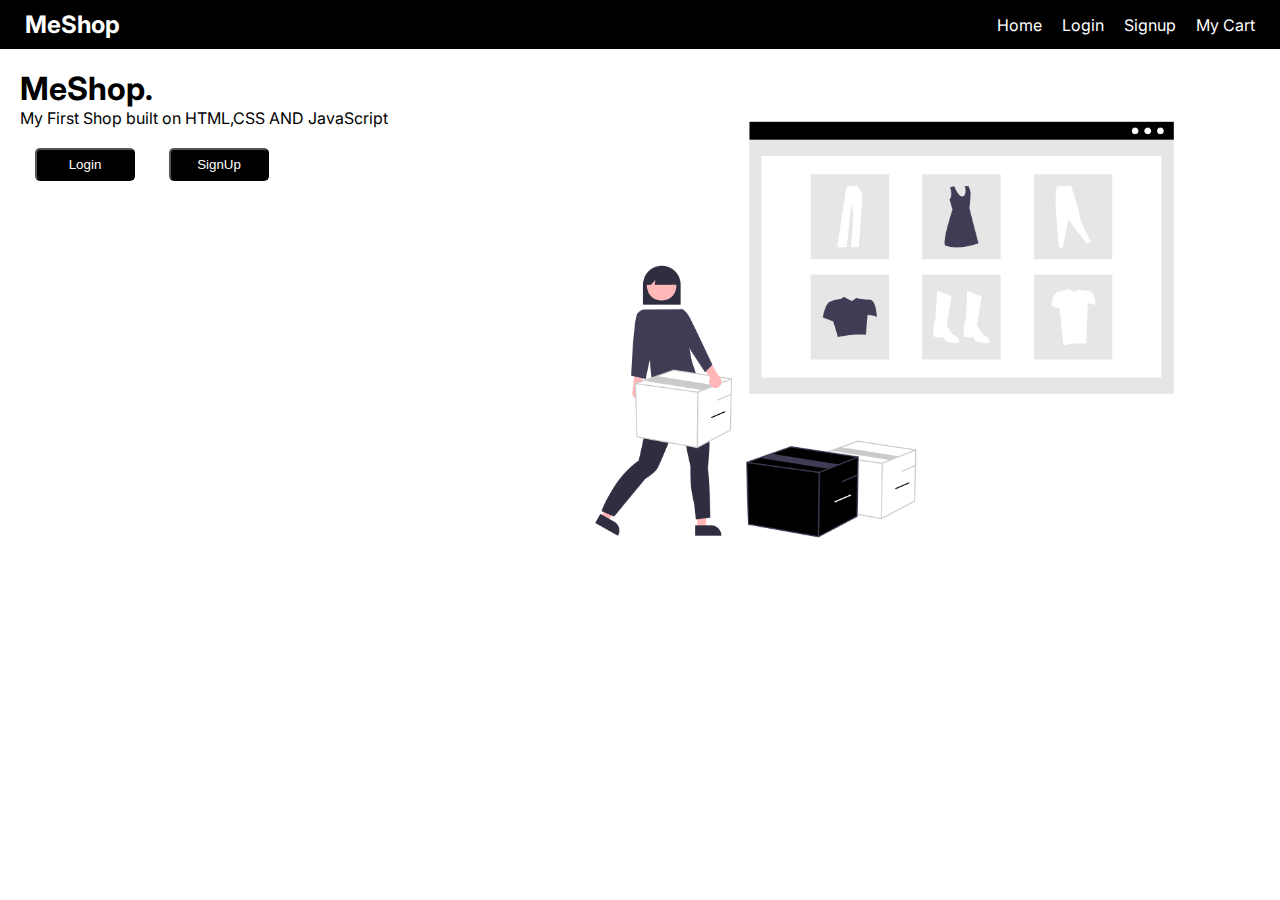
<file: index.html>
<!DOCTYPE html>
<html>
  <head>
    <meta charset="utf-8" />
    <meta http-equiv="X-UA-Compatible" content="IE=edge" />
    <title>MeShop.</title>
    <meta name="description" content="" />
    <meta name="viewport" content="width=device-width, initial-scale=1" />
    <link rel="stylesheet" href="" />
    <link rel="stylesheet" href="./styles.css">
  </head>
  <body>
    <nav class="header">
      <h2>MeShop</h2>
      <div class="right-header">
          <a href="index.html">Home</a>
          <a href="./login/login.html">Login</a>
          <a href="./signup/index.html">Signup</a>
          <a href="" id="mycart">My Cart</a>
      </div>
  </nav>

  <section class="container">
    <div class="item">
      <h1>MeShop.</h1>
      <p>My First Shop built on HTML,CSS AND JavaScript</p>
        <a href="./login/login.html"><button>Login</button></a>
        <a href="./signup/index.html"><button>SignUp</button></a>
        </div>
    <div class="item">
      <img src="./landingPagePic.png" alt="landingPage image">
    </div>
  </section>

  <script src="./script.js"></script>
  </body>
</html>
</file>
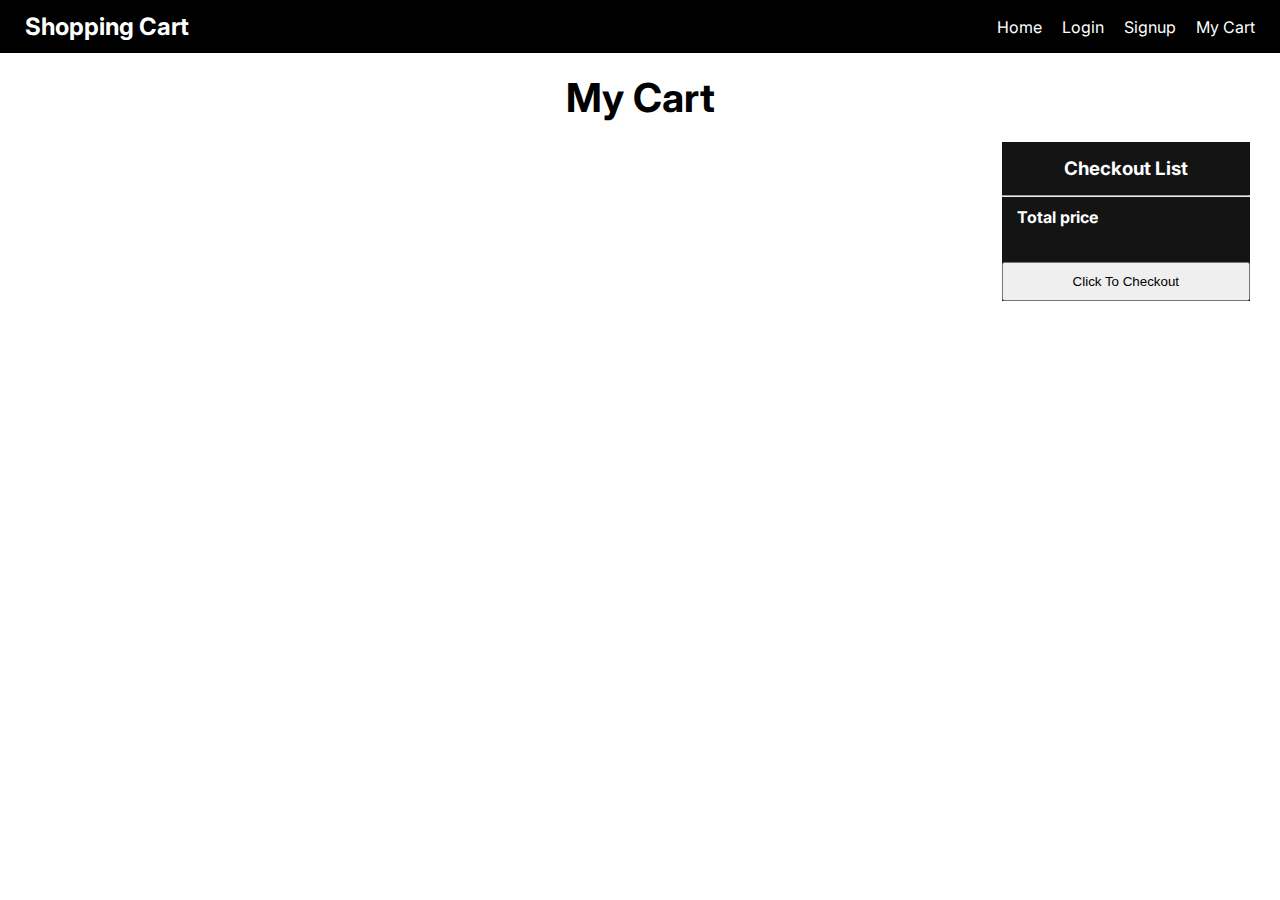
<file: cart/index.html>
<!DOCTYPE html>
<html lang="en">
  <head>
    <meta charset="UTF-8" />
    <meta http-equiv="X-UA-Compatible" content="IE=edge" />
    <meta name="viewport" content="width=device-width, initial-scale=1.0" />
    <title>My Cart</title>
    <link rel="stylesheet" href="styles.css" />
  </head>
  <body>
    <nav class="header">
      <h2><a href="../shop/index.html">Shopping Cart</a> </h2>
      <div class="right-header">
        <a href="#" onclick="alertMessage()">Home</a>
        <a href="#" onclick="alertMessage()">Login</a>
        <a href="#" onclick="alertMessage()">Signup</a>
        <a href="../cart/index.html">My Cart</a>
      </div>
    </nav>
    <h1>My Cart</h1>
    <section class="container">
      <div class="items added-product" id="cart">
      </div>
      <div class="checkout-items">
        <h3>Checkout List</h3>
        <div id="checkout"></div>
        <hr>
        <div class="total-container">
          <p>Total price</p>
          <p id="total"></p>
        </div>
        <button id="checkout-btn" onclick="checkoutPage()">Click To Checkout</button>
      </div>
    </section>

    <script src="./script.js"></script>
    <script src="https://checkout.razorpay.com/v1/checkout.js"></script>
  </body>
</html>
</file>
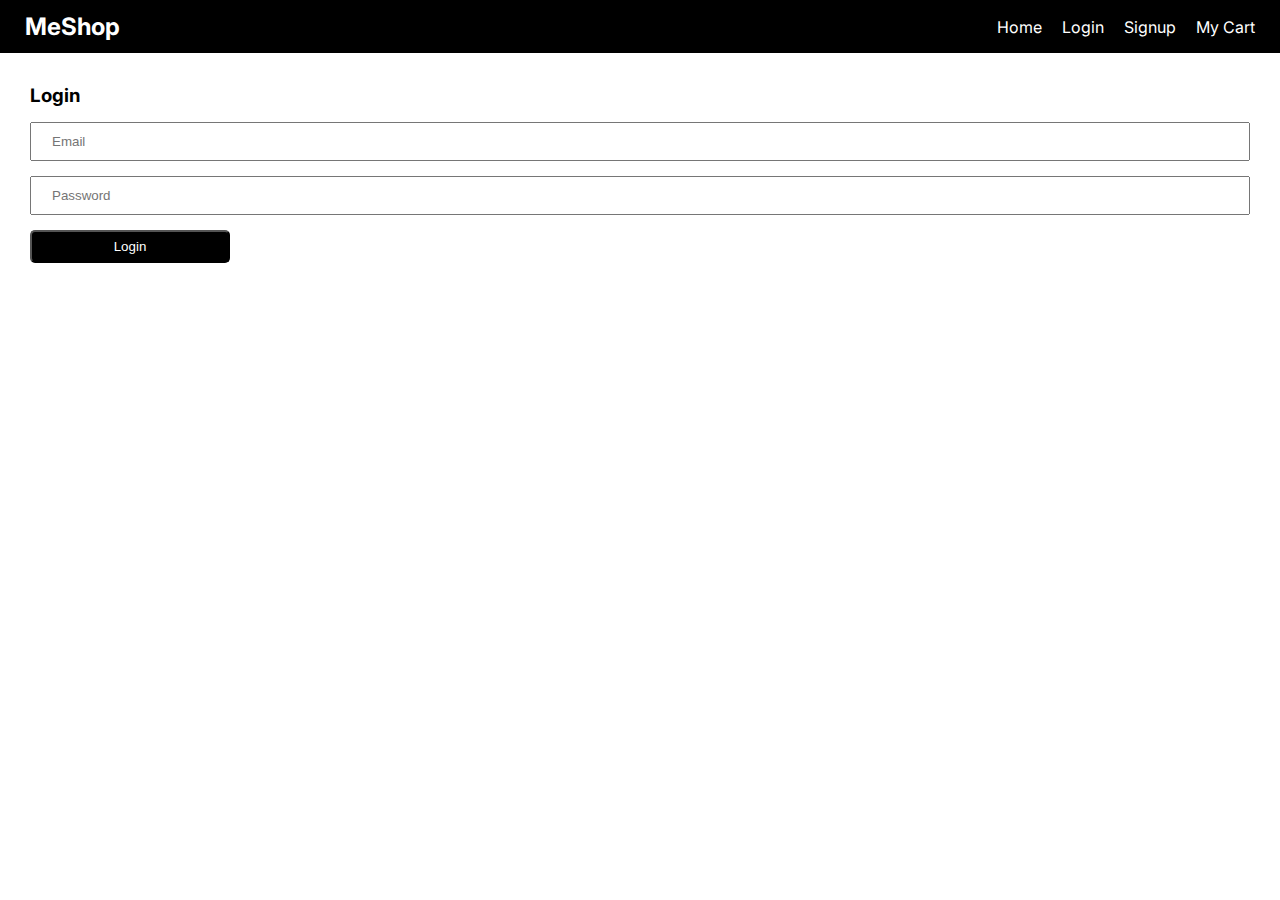
<file: profile/index.html>
<!DOCTYPE html>
<html lang="en">
<head>
  <meta charset="UTF-8">
  <meta http-equiv="X-UA-Compatible" content="IE=edge">
  <meta name="viewport" content="width=device-width, initial-scale=1.0">
  <title>Profile</title>
  <link rel="stylesheet" href="./styles.css">
</head>
<body>
  <nav class="header">
    <a href="../shop/index.html">Shopping Cart</a>
</nav>
<h2>My profile</h2>
<div class="edit" id="name-edit">
  <input type="text" id="fName" placeholder="First Name">
  <input type="text" id="lName" placeholder="Last Name">
  <span id="message"></span>
  <button class="btn" id="btn">Save Info</button>
</div>
<h2>Edit Password</h2>
<form class="edit">
  <input type="text" id="old-password" placeholder="Old Password">
  <input type="password" id="new-password" placeholder="New Password" >
  <input type="password" id="confirm-password" placeholder="Confirm New Password">
  <span id="passMessage"></span>
  <button class="btn" id="change-pass">Change Password</button>
  <button class="btn" id="logout">LogOut</button>
</form>


  <script src="./script.js"></script>
</body>
</html>
</file>
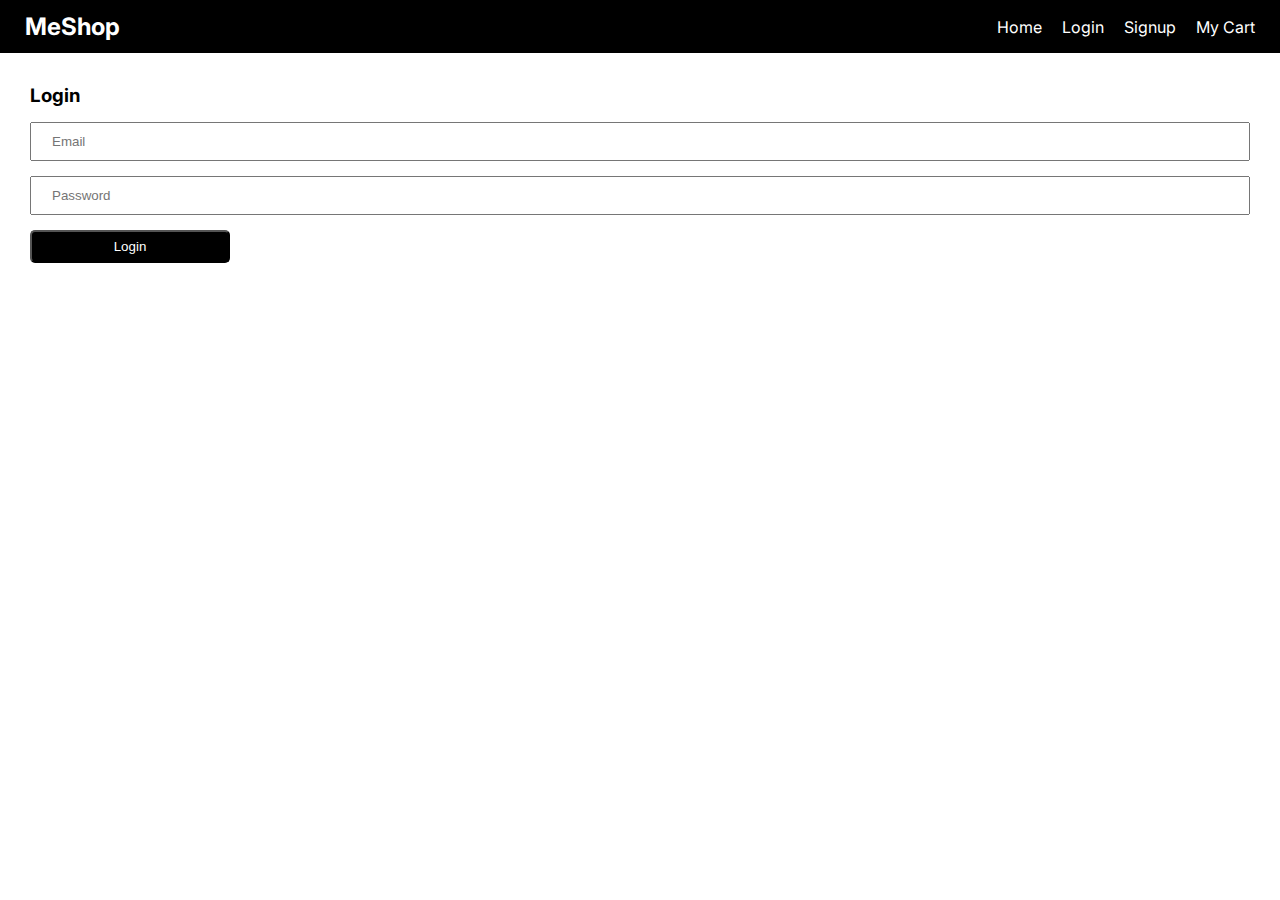
<file: shop/index.html>
<!DOCTYPE html>
<html lang="en">
  <head>
    <meta charset="UTF-8" />
    <meta http-equiv="X-UA-Compatible" content="IE=edge" />
    <meta name="viewport" content="width=device-width, initial-scale=1.0" />
    <title>MeShop.</title>
    <link rel="stylesheet" href="./styles.css" />
  </head>
  <body>
    <nav>
      <div class="brand">
        <a href="../shop/index.html">MeShop.</a>
      </div>
      <div class="nav-items">
        <a href="#" onclick="alertMessage()">Home</a>
        <a href="#" onclick="alertMessage()">Login</a>
        <a href="#" onclick="alertMessage()">Signup</a>
        <a href="../cart/index.html">My Cart</a>
        <a href="../profile/index.html">Profile</a>
      </div>
    </nav>

    <main>
      <aside>
        <section>
          <title>Colors</title>
          <ul>
            <li>
              <input id="red" type="radio" onchange="getColorValue(this.value)" name="color" value="Red"/>
              <label for="red">Red</label>
            </li>
            <li>
              <input id="blue" type="radio" onchange="getColorValue(this.value)"  name="color" value="Blue"/>
              <label for="blue">Blue</label>
            </li>
            <li>
              <input id="green" type="radio" onchange="getColorValue(this.value)" name="color" value="Green"/>
              <label for="green">Green</label>
            </li>
            <li>
              <input id="black" type="radio" onchange="getColorValue(this.value)"  name="color" value="Black"/>
              <label for="black">Black</label>
            </li>
            <li>
              <input id="white" type="radio" onchange="getColorValue(this.value)"  name="color"  value="White"/>
              <label for="white">White</label>
            </li>
          </ul>


        </section>
        <section>
          <title>Sizes</title>
          <ul>
            <li>
              <input id="s" type="radio" onchange="getSizeValue(this.value)" name="sizes" value="S"/>
              <label for="s">S</label>
            </li>
            <li>
              <input id="m" type="radio" onchange="getSizeValue(this.value)" name="sizes" value="M"/>
              <label for="m">M</label>
            </li>
            <li>
              <input id="l" type="radio" onchange="getSizeValue(this.value)" name="sizes" value="L"/>
              <label for="l">L</label>
            </li>
            <li>
              <input id="xl" type="radio" onchange="getSizeValue(this.value)" name="sizes" value="XL"/>
              <label for="xl">XL</label>
            </li>
          </ul>
        </section>
        <section>
          <title>Rating</title>
          <input
            type="range"
            id="range"
            min="0"
            max="5"
            value="0"
            list="values" 
          />
          <datalist id="values">
            <option value="0" label="0"></option>
            <option value="1"></option>
            <option value="2"></option>
            <option value="3"></option>
            <option value="4"></option>
            <option value="5" label="5"></option>
          </datalist>
        </section>

    

        <section>
          <title>Price Range</title>
          <ul>
            <li>
              <input id="0-25" type="radio" name="prange" onclick="searchByPrice(0,25)"/>
              <label for="0-25">$0 to $25</label>
            </li>
            <li>
              <input id="25-50" type="radio" name="prange" onclick="searchByPrice(25,50)"/>
              <label for="25-50">$25 to $50</label>
            </li>
            <li>
              <input id="50-100" type="radio" name="prange" onclick="searchByPrice(50,100)"/>
              <label for="50-100">$50 to $100</label>
            </li>
            <li>
              <input id="100on" type="radio" name="prange" onclick="searchByPrice(100,100000000)"/>
              <label for="100on">$100 onwards</label>
            </li>
          </ul>
        </section>
      </aside>
      <main-content>
        <input type="text" placeholder="Search By Title"  id="search"/>
        <div class="filters">
          <div class="filter active" onclick="showAllData()">All</div>
          <div class="filter" onclick="showMensData()">Mens</div>
          <div class="filter" onclick="showWomensData()">Womens</div>
          <div class="filter"  onclick="showJeweleryData()">Jewellery</div>
          <div class="filter"  onclick="showElectronicsData()">Electronics</div>
        </div>
        <section >
          <title id="mens-title">Men's Clothing</title>
          <div class="items" id="searched-data">
          </div>
        </section>
        <section class="section">
          <div class="items" id="mens-clothing">
          </div>
        </section>

        <section class="section"> 
          <title id="womens-title">Women's Clothing</title>
          <div class="items" id="womens-clothing">
          </div>
        </section>

        <section class="section">
          <title id="electronics-title">Electronics</title>
          <div class="items" id="electronics">
          </div>
        </section>

        <section class="section">
          <title id="jewelery-title">Jewelery</title>
          <div class="items" id="jewelery">
          </div>
        </section>

      </main-content>
    </main>
    <script src="./main.js"></script>
  </body>
</html>
</file>
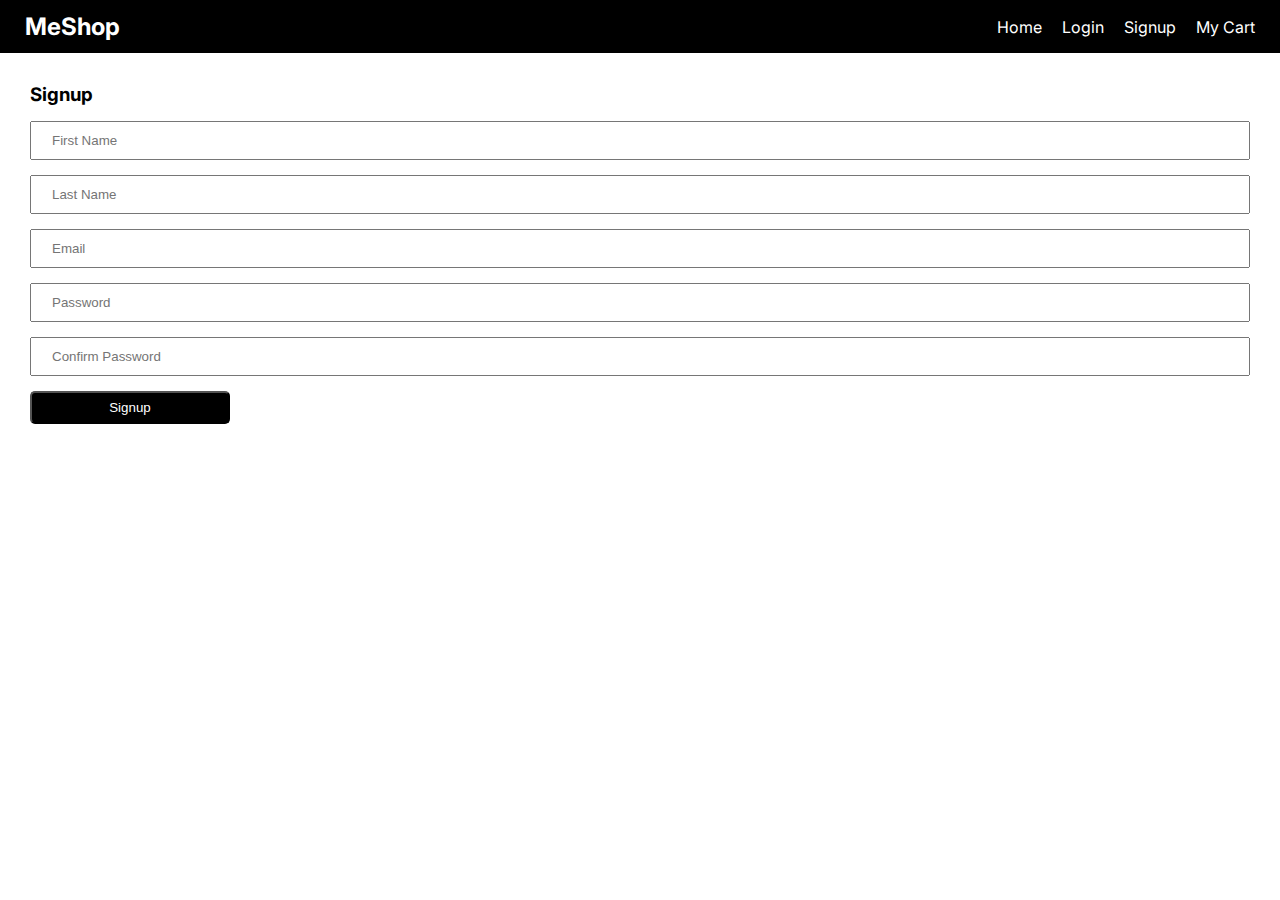
<file: signup/index.html>
<!DOCTYPE html>
<html lang="en">
<head>
    <meta charset="UTF-8">
    <meta http-equiv="X-UA-Compatible" content="IE=edge">
    <meta name="viewport" content="width=device-width, initial-scale=1.0">
    <title>SignUp</title>
    <link rel="stylesheet" href="./signup.css">
</head>
<body>
    <nav class="header">
        <h2>MeShop</h2>
        <div class="right-header">
            <a href="../index.html">Home</a>
            <a href="../login/login.html">Login</a>
            <a href="">Signup</a>
            <a href="" id="mycart">My Cart</a>
        </div>
    </nav>
    <form id="form">
        <h3>Signup</h3>
        <input type="text" id="fName" placeholder="First Name">
        <input type="text" id="lName" placeholder="Last Name">
        <input type="email" id="email" placeholder="Email">
        <input type="password" id="password" placeholder="Password">
        <input type="password" id="confirm-password" placeholder="Confirm Password">
        <p id="message"></p>
        <button type="submit" id="btn">Signup</button>
    </form>

    <script src="./signup.js"></script>
</body>
</html>
</file>
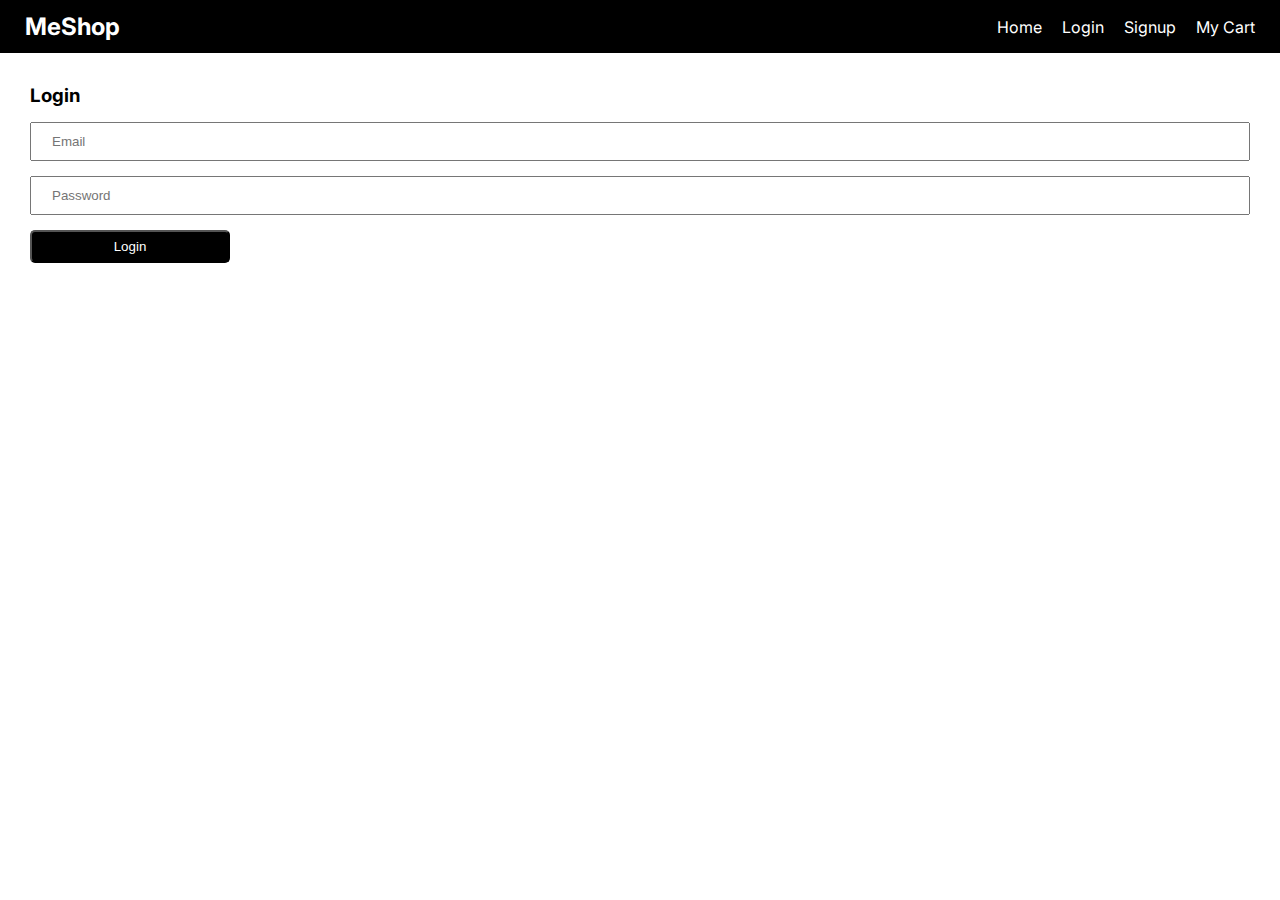
<file: login/login.html>
<!DOCTYPE html>
<html lang="en">
<head>
    <meta charset="UTF-8">
    <meta http-equiv="X-UA-Compatible" content="IE=edge">
    <meta name="viewport" content="width=device-width, initial-scale=1.0">
    <title>Login</title>
    <link rel="stylesheet" href="./login.css">
</head>
<body>
    <nav class="header">
        <h2>MeShop</h2>
        <div class="right-header">
            <a href="../index.html">Home</a>
            <a href="./login.html">Login</a>
            <a href="../signup/index.html">Signup</a>
            <a href="" onclick="alertMessage()">My Cart</a>
        </div>
    </nav>

    <form id="form">
        <h3>Login</h3>
        <input type="email" id="email" placeholder="Email">
        <input type="password" id="password" placeholder="Password">
        <p id="message"></p>
        <button type="submit" id="btn">Login</button>
    </form>
    <script src="./login.js"></script>
</body>
</html>
</file>
<file: styles.css>
/* Write styles here */
@import url("https://fonts.googleapis.com/css2?family=Inter:wght@100;200;300;400;500;600;700;800;900&display=swap");
*{
    margin: 0;
    padding: 0;
}
body{
    font-family: "Inter", sans-serif;
    overflow-x: hidden;
}
.header{
    display:flex;
    justify-content: space-between;
    align-items: center;
    background-color: black;
    color: white;
    padding:10px 25px;
}

.right-header{
    display: flex;
    column-gap: 20px;
}
.container{
   
    display: grid;
    grid-template-columns: 40% 60%;
    margin: 20px 20px;
}
img{
    width: 99%;
}
button{
    margin: 20px 15px;
    padding: 7px;
    color: white;
    background-color: black;
    border-radius: 5px;
    width: 100px;
}
a{
    color: white;
    text-decoration: none;
}

button:hover{
    cursor:pointer;
}
</file>
<file: cart/styles.css>
@import url("https://fonts.googleapis.com/css2?family=Inter:wght@100;200;300;400;500;600;700;800;900&display=swap");
*{
    margin: 0;
    padding: 0;
}
body{
    font-family: "Inter", sans-serif;
    overflow-x: hidden;
}
.header{
    display:flex;
    justify-content: space-between;
    align-items: center;
    background-color: black;
    color: white;
    padding:12px 25px;
}

.right-header{
    display: flex;
    column-gap: 20px;
}
a{
    color: white;
    text-decoration: none;  
}
h1{
    text-align: center;
    margin: 20px;
    font-size: 40px;
}
.container{
    display: grid;
    grid-template-columns: 78% auto;
    column-gap: 20px;
    margin: 0 30px;
    
}

.items{
    display: grid;
    grid-template-columns: repeat(4, 1fr);
    gap: 20px;
    margin: 10px 0;
  }

.items .item img {
    width: 100%;
    height: 300px;
  }
.items .item {
    border: 1px solid black;
    /*width: 30%;*/
  }

.items .item button {
    width: 100%;
    border-radius: none;
    border: none;
    padding: 1rem;
    font-size: 1rem;
    color: white;
    background-color: black;
    cursor: pointer;
  }
.items .item .row {
    display: flex;
    justify-content: space-between;
  }

.items .item .info {
    padding: 1rem;
  }
.items .item .colors {
    display: flex;
    margin: .5rem 0;
  }

.items .item .circle {
    width: 12px;
    height: 12px;
    border-radius: 100%;
    margin: 0 5px;
  }
  .item-prices{
    display: flex;
    justify-content: space-between;
    padding: 5px;
    margin: 7px;
    gap: 10px;
    font-size: 14px;
    width: fit-content;
 
  }
  h3{
    text-align: center;
    margin: 15px 0;
  }
  .checkout-items{
    color: white;
    background-color: rgb(20, 20, 20);
  }
.index{
    display: flex;
    gap: 7px;
   justify-content: flex-start;
}
.total-container{
  display: flex;
  justify-content: space-between;
  padding: 10px 15px;
  font-weight: bolder;
}

#checkout-btn{
 
  width: 100%;
  padding: 10px;
  margin-top: 25px;

}
</file>
<file: profile/styles.css>
/* Write your styles here */
@import url("https://fonts.googleapis.com/css2?family=Inter:wght@100;200;300;400;500;600;700;800;900&display=swap");
*{
    margin: 0;
    padding: 0;
}
body{
    font-family: "Inter", sans-serif;
    overflow-x: hidden;
}
.header{
    background-color: black;
    color: white;
    padding:12px 25px;
    font-size:30px;
}
h2{
    margin: 20px;
    text-align: center;
    font-weight:bold;
    font-size: 25px;
}

.edit{
    display: flex;
    flex-flow: column wrap;
    margin: 10px 30px;
    row-gap: 15px;
}

input{
    padding: 10px;
    padding-left: 20px;
}
.btn{
    width: 200px;
    color: white;
    background-color: black;
    padding: 7px;
    border-radius: 5px;
}
a{
    color: white;
    text-decoration: none;
}
</file>
<file: shop/styles.css>
@import url("https://fonts.googleapis.com/css2?family=Inter:wght@100;200;300;400;500;600;700;800;900&display=swap");

* {
  padding: 0;
  margin: 0;
  box-sizing: border-box;
}

body {
  font-family: "Inter", sans-serif;
 /* overflow-x: hidden;*/
}

a {
  color: white;
  text-decoration: none;
}

ul {
  list-style: none;
}

input[type="range"] {
  width: 100%;
  height: 2px;
  margin: 1rem auto;
}

datalist {
  display: flex;
  justify-content: space-between;
  color: white;
  width: 100%;
}

nav {
  display: flex;
  justify-content: space-between;
  align-items: center;
  color: white;
  position: sticky;
  z-index: 100;
  top: 0;

  background-color: black;
  border-bottom: 1px solid white;
  padding: 1rem;
  font-size: 1rem;
}

nav .brand {
  font-size: 1.5rem;
  font-weight: bold;
}

nav .nav-items a {
  margin: 0 1rem;
}

main {
  display: flex;
  height: 100vh;
}

main aside {
  flex: 0.2;
  background-color: rgb(0, 0, 0);
  color: white;
  height: 100vh;
  position: fixed;
  padding-top: .3rem;
  width: 11rem;

}

main main-content {
  display: block;
  width: 100%;
  margin-left: 11rem;
}

aside section {
  padding: .2rem 1rem;
  border-bottom: 1px solid white;

}

aside section:last-child {
  border-bottom: none;
}

aside section title {
  display: block;
  font-size: 1.3rem;
  margin-bottom: .2rem;
}

aside section li {
  margin-bottom: 0.5rem;
}

aside section label {
  cursor: pointer;
  margin-left: 0.25rem;
}

main-content {
  padding: 1rem;
  position: relative;
}

main-content input {
  padding: 1rem;
  width: 100%;
  position: relative;
  font-size: 1rem;
}

main-content .filters {
  display: flex;
  margin-top: 1rem;
  gap: 1rem;
}

main-content .filter {
  flex: 1;
  text-align: center;
  padding: 0.5rem 1rem;
  border: 1px solid black;
  cursor: pointer;
}

main-content .active {
  background-color: black;
  color: white;
}

main-content section {
  margin-top: 1.2rem;
}

main-content section title {
  display: block;
  font-size: 2rem;
  margin: 1rem 0;
}



main-content .items{
  display: grid;
  grid-template-columns: repeat(4, 1fr);
  gap: 20px;
  margin: 10px 0;
}

main-content .items .item {
  border: 1px solid black;

}

main-content .items .item img {
  width: 100%;
  height: 300px;
 
}

main-content .items .item .row {
  display: flex;
  justify-content: space-between;
}

main-content .items .item .info {
  padding: 1rem;
}

main-content .items .item button {
  width: 100%;
  border-radius: none;
  border: none;
  padding: 1rem;
  font-size: 1rem;
  color: white;
  background-color: black;
  cursor: pointer;
}

main-content .items .item .colors {
  display: flex;
  margin: .5rem 0;
}

main-content .items .item .circle {
  width: 20px;
  height: 20px;
  border-radius: 100%;
  margin: 0 5px;
}








/*

@import url("https://fonts.googleapis.com/css2?family=Inter:wght@100;200;300;400;500;600;700;800;900&display=swap");

* {
  padding: 0;
  margin: 0;
  box-sizing: border-box;
}

body {
  font-family: "Inter", sans-serif;
  overflow-x: hidden;
}

a {
  color: white;
  text-decoration: none;
}

ul {
  list-style: none;
}

input[type="range"] {
  width: 100%;
  height: 2px;
  margin: 1rem auto;
}

datalist {
  display: flex;
  justify-content: space-between;
  color: white;
  width: 100%;
}

nav {
  display: flex;
  justify-content: space-between;
  align-items: center;
  color: white;
  position: sticky;
  z-index: 100;
  top: 0;

  background-color: black;
  border-bottom: 1px solid white;
  padding: 1rem;
  font-size: 1rem;
}

nav .brand {
  font-size: 1.5rem;
  font-weight: bold;
}

nav .nav-items a {
  margin: 0 1rem;
}

main {
  display: flex;
  height: 100vh;
}

main aside {
  flex: 0.2;
  background-color: black;
  color: white;
  height: 100vh;
  position: fixed;
  padding-top: 1rem;
  width: 11rem;
}

main main-content {
  display: block;
  width: 100%;
  margin-left: 11rem;
}

aside section {
  padding: 1rem;
  border-bottom: 1px solid white;
}

aside section:last-child {
  border-bottom: none;
}

aside section title {
  display: block;
  font-size: 1.5rem;
  margin-bottom: 1rem;
}

aside section li {
  margin-bottom: 0.75rem;
}

aside section label {
  cursor: pointer;
  margin-left: 0.25rem;
}

main-content {
  padding: 1rem;
  position: relative;
}

main-content input {
  padding: 1rem;
  width: 100%;
  position: relative;
  font-size: 1rem;
}

main-content .filters {
  display: flex;
  margin-top: 1rem;
  gap: 1rem;
}

main-content .filter {
  flex: 1;
  text-align: center;
  padding: 0.5rem 1rem;
  border: 1px solid black;
  cursor: pointer;
}

main-content .active {
  background-color: black;
  color: white;
}

main-content section {
  margin-top: 1.2rem;
}

main-content section title {
  display: block;
  font-size: 1.5rem;
}

main-content .items {
  display: flex;
  width: auto;
  overflow-x: scroll;
  padding: 1rem 0;
  gap: 1rem;
}

main-content .items .item {
  border: 1px solid black;
  width: 30%;
}

main-content .items .item img {
  max-width: 100%;
}

main-content .items .item .row {
  display: flex;
  justify-content: space-between;
}

main-content .items .item .info {
  padding: 1rem;
}

main-content .items .item button {
  width: 100%;
  border-radius: none;
  border: none;
  padding: 1rem;
  font-size: 1rem;
  color: white;
  background-color: black;
  cursor: pointer;
}

main-content .items .item .colors {
  display: flex;
  margin: 1rem 0;
}

main-content .items .item .circle {
  width: 20px;
  height: 20px;
  border-radius: 100%;
  margin: 0 5px;
}

*/
</file>
<file: signup/signup.css>
@import url("https://fonts.googleapis.com/css2?family=Inter:wght@100;200;300;400;500;600;700;800;900&display=swap");
*{
    margin: 0;
    padding: 0;
}
body{
    font-family: "Inter", sans-serif;
    overflow-x: hidden;
}
.header{
    display:flex;
    justify-content: space-between;
    align-items: center;
    background-color: black;
    color: white;
    padding:12px 25px;
}

.right-header{
    display: flex;
    column-gap: 20px;
}

#form{
    display: flex;
    flex-flow: column wrap;
    margin: 30px 30px;
    row-gap: 15px;
}
input{
    padding: 10px;
    padding-left: 20px;
}
#btn{
    width: 200px;
    color: white;
    background-color: black;
    padding: 7px;
    border-radius: 5px;
}
#message{
    display: none;
}
a{
    color: white;
    text-decoration: none;
}
</file>
<file: login/login.css>
@import url("https://fonts.googleapis.com/css2?family=Inter:wght@100;200;300;400;500;600;700;800;900&display=swap");
*{
    margin: 0;
    padding: 0;
}
body{
    font-family: "Inter", sans-serif;
    overflow-x: hidden;
}
.header{
    border-bottom: 1px solid white;
    display:flex;
    justify-content: space-between;
    align-items: center;
    background-color: black;
    color: white;
    padding:12px 25px;
}

.right-header{
    display: flex;
    column-gap: 20px;
}

#form{
    display: flex;
    flex-flow: column wrap;
    margin: 30px 30px;
    row-gap: 15px;
}
input{
    padding: 10px;
    padding-left: 20px;
}
#btn{
    width: 200px;
    color: white;
    background-color: black;
    padding: 7px;
    border-radius: 5px;
}
#message{
    display:none;
}
a{
    color: white;
    text-decoration: none;
}
</file>
